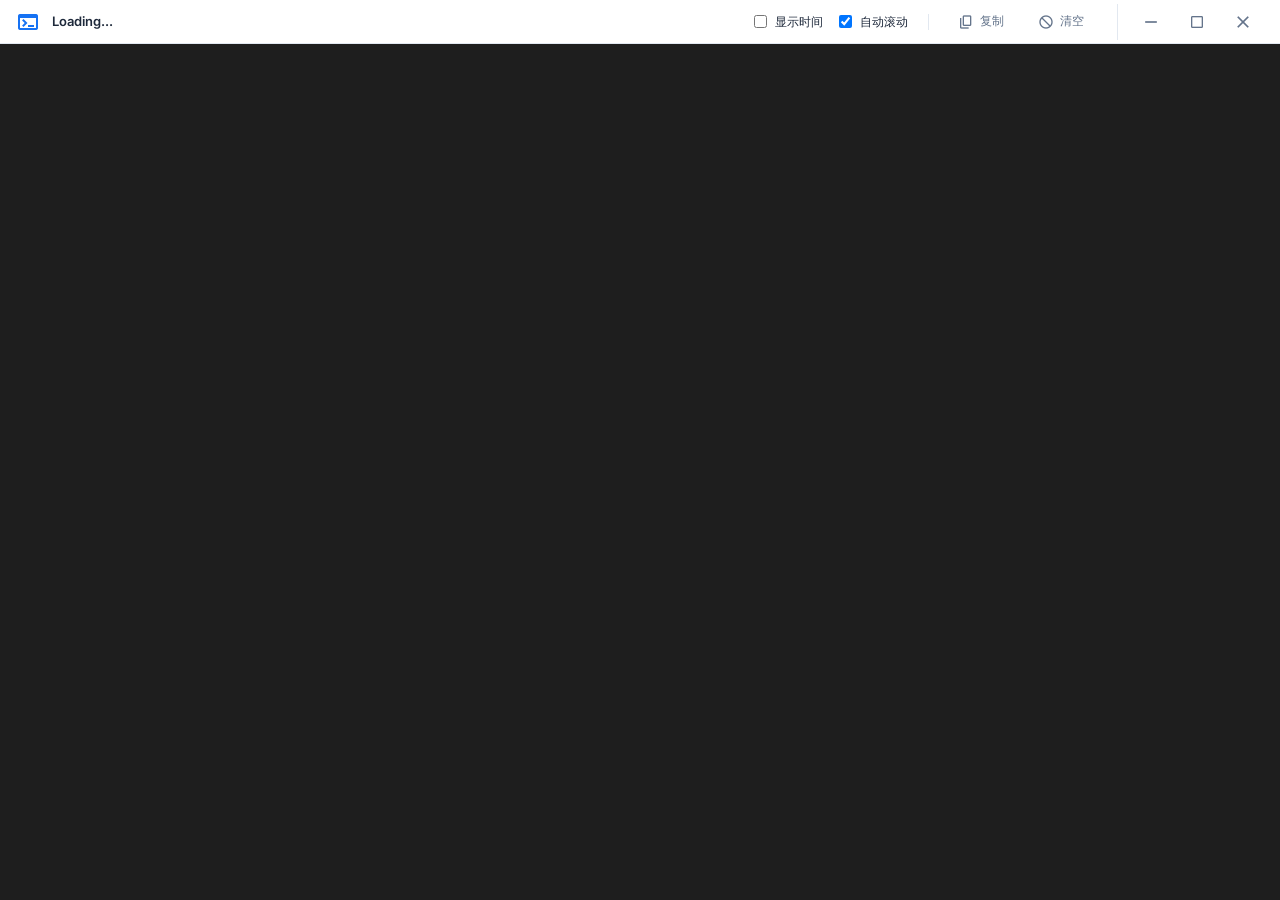
<file: src/console.html>
<!DOCTYPE html>
<html lang="zh-CN">
  <head>
    <meta charset="UTF-8" />
    <meta name="viewport" content="width=device-width, initial-scale=1.0" />
    <title>控制台输出</title>
    <!-- 复用现有字体和变量 -->
    <link rel="stylesheet" href="fonts.css" />
    <link rel="stylesheet" href="index.css" />
    <!-- 引入控制台页专用样式 -->
    <link rel="stylesheet" href="console.css" />
  </head>
  <body style="background: var(--bg-body); overflow: hidden;">
    <div
      style="
        display: flex;
        flex-direction: column;
        height: 100vh;
        width: 100%;
      "
    >
      <!-- 顶部工具栏 -->
      <header class="console-toolbar" data-tauri-drag-region>
        <div class="console-info" data-tauri-drag-region>
          <span class="material-symbols-outlined" style="color: var(--primary)">terminal</span>
          <span id="process-alias">Loading...</span>
        </div>

        <div class="console-actions" data-tauri-drag-region>
           <!-- 显示时间开关 -->
           <label class="auto-scroll-switch" title="显示每条输出的时间戳">
            <input type="checkbox" id="show-timestamp" />
            <span>显示时间</span>
          </label>
           <!-- 自动滚动开关 -->
           <label class="auto-scroll-switch" title="有新输出时自动滚动到底部">
            <input type="checkbox" id="auto-scroll" checked />
            <span>自动滚动</span>
          </label>
          <div class="vertical-divider" style="height: 16px; margin: 0 4px;"></div>
          <button class="btn-icon-text" id="btn-copy" title="复制所有输出">
            <span class="material-symbols-outlined">content_copy</span>
            复制
          </button>
          <button class="btn-icon-text" id="btn-clear" title="清空输出">
            <span class="material-symbols-outlined">block</span>
            清空
          </button>

          <!-- 窗口控制按钮 -->
          <div class="window-controls" style="border-left: 1px solid var(--border-light); padding-left: 12px; margin-left: 8px;">
            <button id="win-minimize" class="win-btn" title="最小化">
              <span class="material-symbols-outlined" style="font-size: 20px">remove</span>
            </button>
            <button id="win-maximize" class="win-btn" title="最大化">
              <span class="material-symbols-outlined" style="font-size: 16px">crop_square</span>
            </button>
            <button id="win-close" class="win-btn close" title="关闭">
              <span class="material-symbols-outlined" style="font-size: 20px">close</span>
            </button>
          </div>
        </div>
      </header>

      <!-- 控制台内容展示区 (暗色终端风格) -->
      <main class="console-container">
        <div class="console-content" id="console-output"></div>
      </main>

      <!-- 底部状态栏 -->
      <!-- <footer class="console-footer">
        <div class="footer-item">
          <span class="material-symbols-outlined" style="font-size: 14px">check_circle</span>
          <span id="connection-status">Ready</span>
        </div>
        <div class="footer-item" style="margin-left: auto">
            <span>UTF-8</span>
        </div>
        <div class="footer-item">
            <span>Lines: <span id="line-count">0</span></span>
        </div>
      </footer> -->
    </div>

    <!-- 逻辑脚本 -->
    <script type="module" src="console.js"></script>
  </body>
</html>
</file>
<file: src/fonts.css>
/* inter-regular - latin */
@font-face {
  font-display: swap; /* Check https://developer.mozilla.org/en-US/docs/Web/CSS/@font-face/font-display for other options. */
  font-family: 'Inter';
  font-style: normal;
  font-weight: 400;
  src: url('./assets/fonts/inter-v20-latin-regular.woff2') format('woff2'); /* Chrome 36+, Opera 23+, Firefox 39+, Safari 12+, iOS 10+ */
}
/* inter-italic - latin */
@font-face {
  font-display: swap; /* Check https://developer.mozilla.org/en-US/docs/Web/CSS/@font-face/font-display for other options. */
  font-family: 'Inter';
  font-style: italic;
  font-weight: 400;
  src: url('./assets/fonts/inter-v20-latin-italic.woff2') format('woff2'); /* Chrome 36+, Opera 23+, Firefox 39+, Safari 12+, iOS 10+ */
}
/* inter-500 - latin */
@font-face {
  font-display: swap; /* Check https://developer.mozilla.org/en-US/docs/Web/CSS/@font-face/font-display for other options. */
  font-family: 'Inter';
  font-style: normal;
  font-weight: 500;
  src: url('./assets/fonts/inter-v20-latin-500.woff2') format('woff2'); /* Chrome 36+, Opera 23+, Firefox 39+, Safari 12+, iOS 10+ */
}
/* inter-500italic - latin */
@font-face {
  font-display: swap; /* Check https://developer.mozilla.org/en-US/docs/Web/CSS/@font-face/font-display for other options. */
  font-family: 'Inter';
  font-style: italic;
  font-weight: 500;
  src: url('./assets/fonts/inter-v20-latin-500italic.woff2') format('woff2'); /* Chrome 36+, Opera 23+, Firefox 39+, Safari 12+, iOS 10+ */
}
/* inter-600 - latin */
@font-face {
  font-display: swap; /* Check https://developer.mozilla.org/en-US/docs/Web/CSS/@font-face/font-display for other options. */
  font-family: 'Inter';
  font-style: normal;
  font-weight: 600;
  src: url('./assets/fonts/inter-v20-latin-600.woff2') format('woff2'); /* Chrome 36+, Opera 23+, Firefox 39+, Safari 12+, iOS 10+ */
}
/* inter-600italic - latin */
@font-face {
  font-display: swap; /* Check https://developer.mozilla.org/en-US/docs/Web/CSS/@font-face/font-display for other options. */
  font-family: 'Inter';
  font-style: italic;
  font-weight: 600;
  src: url('./assets/fonts/inter-v20-latin-600italic.woff2') format('woff2'); /* Chrome 36+, Opera 23+, Firefox 39+, Safari 12+, iOS 10+ */
}
/* inter-700 - latin */
@font-face {
  font-display: swap; /* Check https://developer.mozilla.org/en-US/docs/Web/CSS/@font-face/font-display for other options. */
  font-family: 'Inter';
  font-style: normal;
  font-weight: 700;
  src: url('./assets/fonts/inter-v20-latin-700.woff2') format('woff2'); /* Chrome 36+, Opera 23+, Firefox 39+, Safari 12+, iOS 10+ */
}
/* inter-700italic - latin */
@font-face {
  font-display: swap; /* Check https://developer.mozilla.org/en-US/docs/Web/CSS/@font-face/font-display for other options. */
  font-family: 'Inter';
  font-style: italic;
  font-weight: 700;
  src: url('./assets/fonts/inter-v20-latin-700italic.woff2') format('woff2'); /* Chrome 36+, Opera 23+, Firefox 39+, Safari 12+, iOS 10+ */
}

/* roboto-mono-regular - latin */
@font-face {
  font-display: swap; /* Check https://developer.mozilla.org/en-US/docs/Web/CSS/@font-face/font-display for other options. */
  font-family: 'Roboto Mono';
  font-style: normal;
  font-weight: 400;
  src: url('./assets/fonts/roboto-mono-v31-latin-regular.woff2') format('woff2'); /* Chrome 36+, Opera 23+, Firefox 39+, Safari 12+, iOS 10+ */
}
/* roboto-mono-italic - latin */
@font-face {
  font-display: swap; /* Check https://developer.mozilla.org/en-US/docs/Web/CSS/@font-face/font-display for other options. */
  font-family: 'Roboto Mono';
  font-style: italic;
  font-weight: 400;
  src: url('./assets/fonts/roboto-mono-v31-latin-italic.woff2') format('woff2'); /* Chrome 36+, Opera 23+, Firefox 39+, Safari 12+, iOS 10+ */
}
/* roboto-mono-500 - latin */
@font-face {
  font-display: swap; /* Check https://developer.mozilla.org/en-US/docs/Web/CSS/@font-face/font-display for other options. */
  font-family: 'Roboto Mono';
  font-style: normal;
  font-weight: 500;
  src: url('./assets/fonts/roboto-mono-v31-latin-500.woff2') format('woff2'); /* Chrome 36+, Opera 23+, Firefox 39+, Safari 12+, iOS 10+ */
}
/* roboto-mono-500italic - latin */
@font-face {
  font-display: swap; /* Check https://developer.mozilla.org/en-US/docs/Web/CSS/@font-face/font-display for other options. */
  font-family: 'Roboto Mono';
  font-style: italic;
  font-weight: 500;
  src: url('./assets/fonts/roboto-mono-v31-latin-500italic.woff2') format('woff2'); /* Chrome 36+, Opera 23+, Firefox 39+, Safari 12+, iOS 10+ */
}

/* material-symbols-outlined-regular - latin */
@font-face {
  font-display: swap; /* Check https://developer.mozilla.org/en-US/docs/Web/CSS/@font-face/font-display for other options. */
  font-family: 'Material Symbols Outlined';
  font-style: normal;
  font-weight: 400;
  src: url('./assets/fonts/material-symbols-outlined-v300-latin-regular.woff2') format('woff2'); /* Chrome 36+, Opera 23+, Firefox 39+, Safari 12+, iOS 10+ */
}

.material-symbols-outlined {
  font-family: 'Material Symbols Outlined';
  font-weight: normal;
  font-style: normal;
  font-size: 24px;  /* 默认大小 */
  display: inline-block;
  line-height: 1;
  text-transform: none;
  letter-spacing: normal;
  word-wrap: normal;
  white-space: nowrap;
  direction: ltr;

  /* 核心抗锯齿和渲染设置 */
  -webkit-font-smoothing: antialiased;
  text-rendering: optimizeLegibility;
  -moz-osx-font-smoothing: grayscale;

  /* 关键：启用连字功能 (Ligatures) */
  font-feature-settings: 'liga';
}
/* .material-symbols-outlined {
  font-family: 'Material Symbols Outlined';
  font-weight: normal;
  font-style: normal;
  font-size: 24px;
  line-height: 1;
  letter-spacing: normal;
  text-transform: none;
  display: inline-block;
  white-space: nowrap;
  word-wrap: normal;
  direction: ltr;
  -webkit-font-feature-settings: 'liga';
  -webkit-font-smoothing: antialiased;
} */
</file>
<file: src/index.css>
/* ======================================================= */
/* CSS 变量定义 */
/* ======================================================= */

:root {
  /* 主品牌色: 科技蓝 (HSL) */
  --primary-h: 215;
  --primary-s: 90%;
  --primary-l: 52%;
  --primary: hsl(var(--primary-h), var(--primary-s), var(--primary-l));
  --primary-light: hsl(var(--primary-h), var(--primary-s), 95%);
  --primary-glow: hsla(
    var(--primary-h),
    var(--primary-s),
    var(--primary-l),
    0.3
  );

  /* 功能色 */
  --success: #10b981;
  --success-bg: #ecfdf5;
  --danger: #ef4444;
  --danger-bg: #fef2f2;
  --warning: #f59e0b;

  /* 中性色系统 */
  --bg-body: #f8fafc;
  --bg-surface: #ffffff;
  --bg-surface-glass: rgba(255, 255, 255, 0.85);

  --text-main: #1e293b;
  --text-secondary: #64748b;
  --text-disabled: #94a3b8;

  --border-light: #e2e8f0;
  --border-hover: #cbd5e1;

  /* 阴影系统 */
  --shadow-sm: 0 1px 2px 0 rgb(0 0 0 / 0.05);
  --shadow-md:
    0 4px 6px -1px rgb(0 0 0 / 0.05), 0 2px 4px -2px rgb(0 0 0 / 0.05);
  --shadow-lg:
    0 10px 15px -3px rgb(0 0 0 / 0.05), 0 4px 6px -4px rgb(0 0 0 / 0.05);
  --shadow-glow: 0 0 15px var(--primary-glow);

  /* 动效参数 */
  --ease-spring: cubic-bezier(0.4, 0, 0.2, 1);
  --transition-base: all 0.2s var(--ease-spring);
}

/* ======================================================= */
/* 全局重置与基础样式 */
/* ======================================================= */

* {
  margin: 0;
  padding: 0;
  box-sizing: border-box;
  outline: none;
}

body {
  font-family:
    "Inter",
    -apple-system,
    BlinkMacSystemFont,
    "Segoe UI",
    Roboto,
    Helvetica,
    Arial,
    sans-serif;
  color: var(--text-main);
  height: 100vh;
  overflow: hidden;
  font-size: 14px;
  line-height: 1.5;
  -webkit-font-smoothing: antialiased;
  -webkit-user-select: none;
  user-select: none;
}

/* 滚动条美化 */
::-webkit-scrollbar {
  width: 6px;
  height: 6px;
}

::-webkit-scrollbar-track {
  background: transparent;
}

::-webkit-scrollbar-thumb {
  background: #cbd5e1;
  border-radius: 3px;
}

::-webkit-scrollbar-thumb:hover {
  background: #94a3b8;
}

/* 工具类 */
.selectable {
  -webkit-user-select: text;
  user-select: text;
  cursor: text;
}

/* ======================================================= */
/* 布局容器 */
/* ======================================================= */

.app-container {
  display: flex;
  flex-direction: column;
  height: 100vh;
  width: 100%;
  background: var(--bg-surface);
  border-radius: 7px;
  box-shadow: var(--shadow-lg);
  overflow: hidden;
  border: 1px solid rgba(0, 0, 0, 0.05);
  position: relative;
}

.app-container.maximized {
  border-radius: 0;
  border: none;
}

/* ======================================================= */
/* 顶部应用栏 */
/* ======================================================= */

.app-bar {
  background: var(--bg-surface-glass);
  border-bottom: 1px solid var(--border-light);
  height: 64px;
  padding: 0 24px;
  display: flex;
  align-items: center;
  justify-content: space-between;
  z-index: 10;
  user-select: none;
}

/* 品牌区 */
.app-branding {
  display: flex;
  align-items: center;
  gap: 12px;
  color: var(--text-main);
  font-weight: 700;
  font-size: 18px;
  letter-spacing: -0.02em;
}

.app-branding .material-symbols-outlined {
  color: var(--primary);
  font-size: 24px;
  filter: drop-shadow(0 0 8px var(--primary-glow));
}

.app-logo {
  height: 40px;
  width: auto;
  transition: var(--transition-base);
}

.app-logo:hover {
  transform: scale(1.05);
}

/* 导航 Tabs */
.nav-tabs {
  display: flex;
  height: 100%;
  gap: 8px;
  position: relative;
  top: 1px;
}

.nav-tab {
  display: flex;
  align-items: center;
  padding: 0 16px;
  cursor: pointer;
  color: var(--text-secondary);
  font-weight: 500;
  font-size: 14px;
  position: relative;
  transition: var(--transition-base);
  border-bottom: 2px solid transparent;
}

.nav-tab:hover {
  color: var(--primary);
  background: linear-gradient(to bottom, transparent, var(--primary-light));
}

.nav-tab.active {
  color: var(--primary);
  border-bottom-color: var(--primary);
}

/* 右侧控制区 */
.app-controls {
  display: flex;
  align-items: center;
  gap: 16px;
}

/* 状态指示器 */
.status-indicator {
  display: flex;
  align-items: center;
  gap: 6px;
  background-color: var(--success-bg);
  padding: 6px 12px;
  border-radius: 999px;
  color: var(--success);
  font-size: 12px;
  font-weight: 600;
  box-shadow: 0 0 0 1px rgba(16, 185, 129, 0.1);
}

.status-indicator.warning {
  background-color: rgba(245, 158, 11, 0.12);
  color: var(--warning);
  box-shadow: 0 0 0 1px rgba(245, 158, 11, 0.1);
}

.status-dot {
  width: 8px;
  height: 8px;
  background-color: var(--success);
  border-radius: 50%;
  box-shadow: 0 0 8px var(--success);
  animation: pulse 2s infinite;
}

.status-indicator.warning .status-dot {
  background-color: var(--warning);
  box-shadow: 0 0 8px var(--warning);
  animation: none;
}

/* 通用图标按钮 */
.icon-button,
.win-btn {
  display: flex;
  align-items: center;
  justify-content: center;
  width: 36px;
  height: 36px;
  border-radius: 8px;
  border: 1px solid transparent;
  background: transparent;
  color: var(--text-secondary);
  cursor: pointer;
  transition: var(--transition-base);
}

.icon-button:hover {
  background-color: var(--bg-body);
  color: var(--text-main);
  border-color: var(--border-light);
  transform: translateY(-1px);
}

.icon-button.active {
  color: var(--primary);
  background-color: var(--primary-light);
  border-color: transparent;
}

/* 窗口控制按钮 */
.window-controls {
  display: flex;
  gap: 4px;
  padding-left: 12px;
  border-left: 1px solid var(--border-light);
  margin-left: 4px;
}

.win-btn {
  width: 42px;
  border-radius: 6px;
}

.win-btn:hover {
  background-color: rgba(0, 0, 0, 0.05);
}

.win-btn.close:hover {
  background-color: var(--danger);
  color: white;
  box-shadow: 0 2px 8px rgba(239, 68, 68, 0.4);
}

/* ======================================================= */
/* 主内容区域 */
/* ======================================================= */

.content-area {
  flex: 1;
  padding: 24px;
  overflow-y: overlay;
  background: linear-gradient(to bottom right, #f8fafc, #f1f5f9);
}

/* ======================================================= */
/* 仪表板视图 */
/* ======================================================= */

.dashboard-view {
  animation: fadeIn 0.3s ease-out;
}

.dashboard-grid {
  display: grid;
  grid-template-columns: repeat(auto-fit, minmax(220px, 1fr));
  gap: 16px;
  margin-bottom: 24px;
}

/* 数据卡片 */
.metric-card {
  background: var(--bg-surface);
  border-radius: 16px;
  padding: 18px;
  border: 1px solid var(--border-light);
  box-shadow: var(--shadow-sm);
  display: flex;
  flex-direction: column;
  justify-content: space-between;
  height: 130px;
  transition: var(--transition-base);
  position: relative;
  overflow: hidden;
}

.metric-card:hover {
  transform: translateY(-4px);
  box-shadow: var(--shadow-lg);
  border-color: var(--primary-light);
}

.metric-card::before {
  content: "";
  position: absolute;
  top: 0;
  left: 0;
  width: 100%;
  height: 4px;
  background: linear-gradient(90deg, var(--primary), var(--primary-light));
  opacity: 0;
  transition: opacity 0.2s;
}

.metric-card:hover::before {
  opacity: 1;
}

.card-title {
  display: flex;
  align-items: center;
  gap: 10px;
  font-size: 13px;
  font-weight: 600;
  color: var(--text-secondary);
  text-transform: uppercase;
  letter-spacing: 0.05em;
}

.card-title .material-symbols-outlined {
  font-size: 20px;
  color: var(--primary);
  background: var(--primary-light);
  padding: 6px;
  border-radius: 8px;
}

.card-value {
  font-size: 20px;
  font-weight: 700;
  color: var(--text-main);
  letter-spacing: -0.02em;
  margin-top: auto;
  white-space: nowrap;
  overflow: auto;
}

.card-value.small-text {
  font-size: 18px;
}

/* ======================================================= */
/* 监控列表 */
/* ======================================================= */

.monitor-section {
  background: var(--bg-surface);
  border-radius: 16px;
  border: 1px solid var(--border-light);
  box-shadow: var(--shadow-md);
  overflow: hidden;
}

.section-title {
  font-size: 18px;
  font-weight: 700;
  color: var(--text-main);
  padding: 16px 32px;
  border-bottom: 1px solid var(--border-light);
  display: flex;
  align-items: center;
  gap: 12px;
  background: rgba(248, 250, 252, 0.5);
}

.section-title .material-symbols-outlined {
  color: var(--text-secondary);
}

.monitor-list {
  padding: 0;
}

.monitor-item {
  display: flex;
  align-items: center;
  justify-content: space-between;
  padding: 20px 32px;
  transition: var(--transition-base);
  border-bottom: 1px solid var(--border-light);
  background: transparent;
  position: relative;
  overflow: hidden;
}

.monitor-item:last-child {
  border-bottom: none;
}

.monitor-item:hover {
  background-color: var(--bg-body);
}

.monitor-item.disabled {
  opacity: 0.5;
  filter: grayscale(0.8);
}

.monitor-item.disabled:hover {
  opacity: 0.7;
  filter: grayscale(0.4);
}

/* 监控项信息 */
.monitor-info {
  display: flex;
  align-items: center;
  gap: 20px;
  flex: 2;
}

.monitor-avatar {
  width: 48px;
  height: 48px;
  display: flex;
  align-items: center;
  justify-content: center;
  background: var(--primary-light);
  color: var(--primary);
  border-radius: 12px;
  flex-shrink: 0;
}

.monitor-details {
  display: flex;
  flex-direction: column;
  gap: 4px;
}

.monitor-name {
  font-size: 15px;
  font-weight: 600;
  color: var(--text-main);
}

.monitor-id,
.monitor-type {
  font-size: 12px;
  color: var(--text-secondary);
  font-family: "Roboto Mono", monospace;
  background: var(--border-light);
  padding: 2px 6px;
  border-radius: 4px;
  width: fit-content;
  opacity: 0.7;
}

.monitor-desc {
  font-size: 13px;
  color: var(--text-secondary);
  line-height: 1.4;
}

/* 监控项性能数据 */
.monitor-stats {
  display: flex;
  gap: 40px;
  margin: 0 40px;
  flex-shrink: 0;
}

.stat-item {
  display: flex;
  flex-direction: column;
  align-items: flex-end;
  min-width: 80px;
}

.stat-value {
  font-size: 15px;
  font-weight: 600;
  color: var(--text-main);
  font-variant-numeric: tabular-nums;
}

.stat-label {
  font-size: 11px;
  color: var(--text-secondary);
  text-transform: uppercase;
  font-weight: 600;
  margin-top: 4px;
}

/* 监控项操作按钮 */
.monitor-actions {
  display: flex;
  gap: 8px;
}

.action-button {
  width: 38px;
  height: 38px;
  border: 1px solid var(--border-light);
  background: var(--bg-surface);
  border-radius: 8px;
  display: flex;
  align-items: center;
  justify-content: center;
  cursor: pointer;
  transition: var(--transition-base);
  color: var(--text-secondary);
  position: relative;
  overflow: hidden;
  transform: translateZ(0);
  user-select: none;
}

.action-button:hover {
  border-color: var(--border-hover);
  box-shadow: var(--shadow-sm);
  color: var(--text-main);
  transform: translateY(-1px);
}

.action-button:active {
  transform: translateY(0) scale(0.96);
  box-shadow: none;
}

.action-button.success {
  color: var(--success);
  border-color: rgba(16, 185, 129, 0.2);
  background: rgba(16, 185, 129, 0.05);
}

.action-button.success:hover {
  background: var(--success);
  color: white;
  border-color: var(--success);
  box-shadow: 0 4px 12px rgba(16, 185, 129, 0.3);
}

.action-button.danger {
  color: var(--danger);
  border-color: rgba(239, 68, 68, 0.2);
  background: rgba(239, 68, 68, 0.05);
}

.action-button.danger:hover {
  background: var(--danger);
  color: white;
  border-color: var(--danger);
  box-shadow: 0 4px 12px rgba(239, 68, 68, 0.3);
}

/* 监控行加载状态 */
.monitor-item.loading {
  pointer-events: none;
  user-select: none;
}

.monitor-item.loading::after {
  content: "";
  position: absolute;
  top: 0;
  left: 0;
  width: 100%;
  height: 100%;
  background: var(--bg-surface-glass);
  backdrop-filter: blur(1px);
  z-index: 10;
  animation: fadeIn 0.2s ease-out forwards;
}

.monitor-item.loading::before {
  content: "";
  position: absolute;
  top: 50%;
  left: 50%;
  width: 24px;
  height: 24px;
  margin-top: -12px;
  margin-left: -12px;
  border: 2.5px solid var(--border-light);
  border-top-color: var(--primary);
  border-radius: 50%;
  z-index: 11;
  animation: button-spin 0.8s linear infinite;
}

/* ======================================================= */
/* 监控管理视图 */
/* ======================================================= */

.management-view {
  display: flex;
  flex-direction: column;
  gap: 16px;
  animation: fadeIn 0.3s ease-out;
}

.section-header {
  display: flex;
  justify-content: space-between;
  align-items: center;
  margin-bottom: 8px;
}

.header-title {
  display: flex;
  align-items: center;
  gap: 10px;
  color: var(--text-main);
}

.header-title .material-symbols-outlined {
  color: var(--primary);
  background: var(--primary-light);
  padding: 8px;
  border-radius: 8px;
  font-size: 24px;
}

.header-title h2 {
  font-size: 20px;
  font-weight: 700;
  letter-spacing: -0.02em;
}

.vertical-divider {
  width: 1px;
  height: 24px;
  background-color: var(--border-light);
  margin: 0 8px;
}

/* ======================================================= */
/* 设置视图 */
/* ======================================================= */

.settings-view {
  animation: fadeIn 0.3s ease-out;
  max-width: 800px;
  margin: 0 auto;
  width: 100%;
}

.settings-header {
  margin-bottom: 24px;
  padding-bottom: 12px;
  border-bottom: 1px solid var(--border-light);
}

.settings-header h2 {
  font-size: 24px;
  font-weight: 700;
  color: var(--text-main);
  letter-spacing: -0.02em;
}

.settings-header p {
  color: var(--text-secondary);
  margin-top: 4px;
  font-size: 14px;
}

.settings-card {
  background: var(--bg-surface);
  border-radius: 12px;
  border: 1px solid var(--border-light);
  box-shadow: var(--shadow-sm);
  overflow: hidden;
  margin-bottom: 24px;
}

.setting-item {
  display: flex;
  align-items: center;
  justify-content: space-between;
  padding: 20px 24px;
  border-bottom: 1px solid var(--border-light);
  transition: background-color 0.2s;
}

.setting-item:last-child {
  border-bottom: none;
}

.setting-item:hover {
  background-color: var(--bg-body);
}

.setting-icon {
  width: 40px;
  height: 40px;
  border-radius: 10px;
  background: var(--bg-body);
  display: flex;
  align-items: center;
  justify-content: center;
  color: var(--primary);
  flex-shrink: 0;
}

.setting-content {
  flex: 1;
  margin-left: 16px;
  margin-right: 16px;
}

.setting-title {
  font-weight: 600;
  color: var(--text-main);
  font-size: 15px;
}

.setting-desc {
  font-size: 13px;
  color: var(--text-secondary);
  margin-top: 2px;
}

.setting-action {
  flex-shrink: 0;
}

.setting-footer {
  padding: 12px 24px;
  background: var(--bg-body);
  display: flex;
  justify-content: flex-end;
  border-top: 1px solid var(--border-light);
}

/* src/index.css */
.update-tag {
  display: inline-block;
  background-color: var(--danger);
  color: white;
  font-size: 10px;
  padding: 2px 6px;
  border-radius: 99px;
  margin-left: 8px;
  font-weight: 700;
  line-height: 1;
  vertical-align: middle;
  position: relative;       
  top: -1px;
}


/* ======================================================= */
/* 模态窗口 */
/* ======================================================= */

.modal-overlay {
  position: fixed;
  top: 0;
  left: 0;
  right: 0;
  bottom: 0;
  background: rgba(0, 0, 0, 0.4);
  backdrop-filter: blur(4px);
  display: flex;
  align-items: center;
  justify-content: center;
  z-index: 100;
}

.modal-container {
  background: var(--bg-surface);
  width: 480px;
  border-radius: 16px;
  overflow: hidden;
  box-shadow:
    var(--shadow-lg),
    0 0 0 1px var(--border-light);
  display: flex;
  flex-direction: column;
  animation: scaleIn 0.2s cubic-bezier(0.16, 1, 0.3, 1);
}

.modal-container.log-modal {
  width: 800px;
  max-width: 90vw;
  height: 600px;
  max-height: 85vh;
}

.modal-header {
  padding: 10px 24px;
  border-bottom: 1px solid var(--border-light);
  display: flex;
  justify-content: space-between;
  align-items: center;
}

.modal-title {
  font-size: 18px;
  font-weight: 600;
  color: var(--text-main);
}

.modal-body {
  padding: 24px;
  display: flex;
  flex-direction: column;
  gap: 20px;
}

.modal-footer {
  padding: 16px 24px;
  border-top: 1px solid var(--border-light);
  display: flex;
  justify-content: flex-end;
  gap: 12px;
  background: var(--bg-body);
  border-radius: 0 0 16px 16px;
}

/* 日志内容区域 */
.log-content-area {
  flex: 1;
  padding: 16px 20px;
  overflow-y: auto;
  background: var(--bg-body);
}

.log-entry {
  margin-bottom: 6px;
  font-family: "Roboto Mono", monospace;
  font-size: 13px;
  line-height: 1.6;
  display: flex;
  align-items: baseline;
}

.log-time {
  color: #888;
  margin-right: 10px;
  flex-shrink: 0;
}

.log-level {
  font-weight: 600;
  margin-right: 10px;
  flex-shrink: 0;
}

.log-level.level-error {
  color: #ff5252;
}

.log-level.level-warn {
  color: #ffca28;
}

.log-level.level-debug {
  color: #9e9e9e;
}

.log-level.level-info {
  color: #66bb6a;
}

.log-message {
  color: var(--text-main);
  word-break: break-word;
  flex: 1;
}

/* ======================================================= */
/* 表单元素 */
/* ======================================================= */

.form-group {
  display: flex;
  flex-direction: column;
  gap: 8px;
}

.form-label {
  font-size: 14px;
  font-weight: 500;
  color: var(--text-secondary);
}

.form-input {
  padding: 10px 12px;
  border: 1px solid var(--border-light);
  border-radius: 8px;
  background: var(--bg-body);
  color: var(--text-main);
  font-size: 14px;
  transition: var(--transition-base);
  width: 100%;
}

.form-input:focus {
  border-color: var(--primary);
  box-shadow: 0 0 0 3px var(--primary-glow);
}

.form-input[disabled] {
  opacity: 0.7;
  cursor: not-allowed;
  background-color: rgba(0, 0, 0, 0.02);
}

.path-input-group {
  display: flex;
  gap: 8px;
  width: 100%;
}

.path-input-group .form-input {
  flex: 1;
}

.checkbox-group {
  display: flex;
  align-items: center;
  gap: 10px;
  cursor: pointer;
  user-select: none;
}

.checkbox-group input[type="checkbox"] {
  width: 18px;
  height: 18px;
  accent-color: var(--primary);
}

.checkbox-label {
  font-size: 14px;
  color: var(--text-main);
}

/* ======================================================= */
/* 按钮样式 */
/* ======================================================= */

.primary-btn {
  background: var(--primary);
  color: white;
  border: none;
  border-radius: 8px;
  padding: 0 16px;
  height: 40px;
  font-size: 14px;
  font-weight: 500;
  display: flex;
  align-items: center;
  gap: 8px;
  cursor: pointer;
  box-shadow:
    0 4px 6px -1px rgba(59, 130, 246, 0.2),
    0 2px 4px -1px rgba(59, 130, 246, 0.1);
  transition: var(--transition-base);
}

.primary-btn:hover {
  background: hsl(var(--primary-h), var(--primary-s), 48%);
  box-shadow:
    0 10px 15px -3px rgba(59, 130, 246, 0.3),
    0 4px 6px -2px rgba(59, 130, 246, 0.1);
  transform: translateY(-1px);
}

.primary-btn:active {
  transform: translateY(0);
}

.btn-secondary {
  padding: 0 16px;
  height: 40px;
  border-radius: 8px;
  border: 1px solid var(--border-light);
  background: var(--bg-surface);
  color: var(--text-secondary);
  font-weight: 500;
  cursor: pointer;
  transition: var(--transition-base);
  font-size: 14px;
}

.btn-secondary:hover {
  border-color: var(--border-hover);
  background: var(--bg-body);
  color: var(--text-main);
}

/* ======================================================= */
/* 开关组件 */
/* ======================================================= */

.switch-container {
  position: relative;
  display: inline-block;
  width: 34px;
  height: 18px;
  cursor: pointer;
}

.switch-container input {
  opacity: 0;
  width: 0;
  height: 0;
}

.switch-slider {
  position: absolute;
  top: 0;
  left: 0;
  right: 0;
  bottom: 0;
  background-color: var(--text-disabled);
  transition: var(--transition-base);
  border-radius: 20px;
  opacity: 0.6;
}

.switch-slider:before {
  position: absolute;
  content: "";
  height: 12px;
  width: 12px;
  left: 3px;
  bottom: 3px;
  background-color: white;
  transition: var(--transition-base);
  border-radius: 50%;
  box-shadow: var(--shadow-sm);
}

input:checked + .switch-slider {
  background-color: var(--primary);
  opacity: 1;
}

input:checked + .switch-slider:before {
  transform: translateX(16px);
}

/* ======================================================= */
/* 按钮加载状态 */
/* ======================================================= */

.primary-btn.loading {
  position: relative;
  color: transparent !important;
  pointer-events: none;
}

.primary-btn.loading::after {
  content: "";
  position: absolute;
  width: 20px;
  height: 20px;
  border: 2px solid rgba(255, 255, 255, 0.3);
  border-top-color: white;
  border-radius: 50%;
  animation: button-spin 0.8s linear infinite;
}

.btn-secondary.loading,
.action-button.loading {
  position: relative;
  color: transparent !important;
  pointer-events: none;
}

.btn-secondary.loading::after,
.action-button.loading::after {
  content: "";
  position: absolute;
  width: 16px;
  height: 16px;
  border: 2px solid rgba(0, 0, 0, 0.1);
  border-top-color: var(--primary);
  border-radius: 50%;
  animation: button-spin 0.8s linear infinite;
}

.action-button.success.loading::after {
  border-top-color: var(--success);
}

.action-button.danger.loading::after {
  border-top-color: var(--danger);
}

/* ======================================================= */
/* Toast 弹窗系统 */
/* ======================================================= */

.toast-container {
  position: fixed;
  top: 76px;
  right: 20px;
  display: flex;
  flex-direction: column;
  gap: 10px;
  z-index: 200;
  pointer-events: none;
}

.toast {
  position: relative;
  overflow: hidden;
  width: min(380px, calc(100vw - 40px));
  display: grid;
  grid-template-columns: 40px 1fr 36px;
  align-items: start;
  gap: 10px;
  padding: 12px 12px;
  border-radius: 14px;
  border: 1px solid var(--border-light);
  background: var(--bg-surface-glass);
  backdrop-filter: blur(10px);
  box-shadow: var(--shadow-lg);
}

.toast::before {
  content: "";
  position: absolute;
  inset: 0 auto 0 0;
  width: 4px;
  border-radius: 14px 0 0 14px;
  background: var(--primary);
}

.toast[data-status="entering"] {
  animation: toast-in 0.25s cubic-bezier(0.16, 1, 0.3, 1) forwards;
}

.toast[data-status="closing"] {
  animation: toast-out 0.1s cubic-bezier(0.4, 0, 1, 1) forwards;
}

.toast-icon {
  width: 36px;
  height: 36px;
  border-radius: 10px;
  display: flex;
  align-items: center;
  justify-content: center;
  background: var(--primary-light);
  color: var(--primary);
  box-shadow: var(--shadow-sm);
  border: 1px solid rgba(0, 0, 0, 0.03);
}

.toast-icon .material-symbols-outlined {
  font-size: 20px;
}

.toast-content {
  cursor: pointer;
  user-select: none;
  padding-top: 2px;
}

.toast-title {
  font-size: 13px;
  font-weight: 700;
  color: var(--text-main);
  letter-spacing: -0.01em;
  line-height: 1.2;
}

.toast-message {
  margin-top: 4px;
  font-size: 12px;
  color: var(--text-secondary);
  line-height: 1.35;
  word-break: break-word;
}

/* Toast 类型配色 */
.toast.success::before {
  background: var(--success);
}

.toast.success .toast-icon {
  background: var(--success-bg);
  color: var(--success);
}

.toast.error::before {
  background: var(--danger);
}

.toast.error .toast-icon {
  background: var(--danger-bg);
  color: var(--danger);
}

.toast.warning::before {
  background: var(--warning);
}

.toast.warning .toast-icon {
  background: rgba(245, 158, 11, 0.12);
  color: var(--warning);
}

.toast.info::before {
  background: var(--primary);
}

.toast.info .toast-icon {
  background: var(--primary-light);
  color: var(--primary);
}

/* ======================================================= */
/* 动画关键帧 */
/* ======================================================= */

@keyframes pulse {
  0% {
    opacity: 0.6;
    transform: scale(0.9);
  }
  50% {
    opacity: 1;
    transform: scale(1.1);
  }
  100% {
    opacity: 0.6;
    transform: scale(0.9);
  }
}

@keyframes fadeIn {
  from {
    opacity: 0;
    transform: translateY(10px);
  }
  to {
    opacity: 1;
    transform: translateY(0);
  }
}

@keyframes scaleIn {
  from {
    transform: scale(0.95);
    opacity: 0;
  }
  to {
    transform: scale(1);
    opacity: 1;
  }
}

@keyframes button-spin {
  from {
    transform: rotate(0deg);
  }
  to {
    transform: rotate(360deg);
  }
}

@keyframes toast-in {
  from {
    opacity: 0;
    transform: translateY(-8px) scale(0.98);
  }
  to {
    opacity: 1;
    transform: translateY(0) scale(1);
  }
}

@keyframes toast-out {
  from {
    opacity: 1;
    transform: translateY(0) scale(1);
    max-height: 200px;
    margin-bottom: 0;
  }
  to {
    opacity: 0;
    transform: translateY(-4px) scale(0.95);
    max-height: 0;
    margin-bottom: -10px;
    padding-top: 0;
    padding-bottom: 0;
    border: none;
  }
}

/* ======================================================= */
/* 无障碍与响应式 */
/* ======================================================= */

@media (prefers-reduced-motion: reduce) {
  .toast {
    animation: none;
  }
}
</file>
<file: src/console.css>
/* 控制台输出窗口专用样式 */

/* 工具栏 */
.console-toolbar {
  display: flex;
  align-items: center;
  justify-content: space-between;
  padding: 0 16px;
  background: var(--bg-surface);
  border-bottom: 1px solid var(--border-light);
  height: 44px;
  flex-shrink: 0;
  cursor: default;
  user-select: none;
}

.console-info {
  display: flex;
  align-items: center;
  gap: 12px;
  font-size: 13px;
  font-weight: 600;
  color: var(--text-main);
}

.status-dot {
  width: 8px;
  height: 8px;
  border-radius: 50%;
  background-color: var(--text-disabled);
}

.status-dot.running {
  background-color: var(--success);
  box-shadow: 0 0 8px var(--success);
}

.pid-badge {
  font-family: "Roboto Mono", monospace;
  font-size: 11px;
  background: var(--bg-body);
  padding: 2px 6px;
  border-radius: 4px;
  border: 1px solid var(--border-light);
  color: var(--text-secondary);
  font-weight: normal;
}

.console-actions {
  display: flex;
  align-items: center;
  gap: 16px;
}

.btn-icon-text {
  display: flex;
  align-items: center;
  gap: 6px;
  padding: 4px 8px;
  border-radius: 6px;
  color: var(--text-secondary);
  font-size: 12px;
  font-weight: 500;
  cursor: pointer;
  transition: var(--transition-base);
  border: 1px solid transparent;
  background: transparent;
}

.btn-icon-text:hover {
  background: var(--bg-body);
  color: var(--text-main);
  border-color: var(--border-light);
}

.btn-icon-text .material-symbols-outlined {
  font-size: 16px;
}

/* 控制台内容区域 - 深色终端风格 */
.console-container {
  flex: 1;
  background: #1e1e1e; /* Dark terminal bg */
  color: #cccccc;
  position: relative;
  display: flex;
  flex-direction: column;
  min-height: 0; /* 允许子元素正确溢出 */
  content-visibility: auto; /* 只有当元素接近视口时才渲染 */
  contain-intrinsic-size: 0 18px; /* 给每行一个预估高度，防止滚动条跳动 */
}

.console-content {
  flex: 1;
  overflow-y: auto;
  padding: 12px;
  font-family: "Roboto Mono", "Consolas", monospace;
  font-size: 13px;
  line-height: 1.5;
  white-space: pre-wrap;
  word-break: break-all;
  user-select: text;
}

/* 深色滚动条 */
.console-content::-webkit-scrollbar {
  width: 12px;
}
.console-content::-webkit-scrollbar-track {
  background: #1e1e1e;
}
.console-content::-webkit-scrollbar-thumb {
  background: #424242;
  border-radius: 6px;
  border: 3px solid #1e1e1e;
}
.console-content::-webkit-scrollbar-thumb:hover {
  background: #4f4f4f;
}

/* 输出行样式 */
.console-line {
  display: flex;
  gap: 10px;
  padding: 1px 4px;
  border-radius: 2px;
}

.console-line:hover {
  background: rgba(255, 255, 255, 0.05);
}

.timestamp {
  color: #6a9955; /* Greenish for time */
  flex-shrink: 0;
  opacity: 0.8;
  font-size: 12px;
}

.console-text {
  color: #d4d4d4;
}

/* 底部状态栏 */
.console-footer {
  height: 28px;
  background: #007acc; /* VSCode Blue or match app primary */
  background: var(--primary);
  color: white;
  display: flex;
  align-items: center;
  padding: 0 12px;
  font-size: 11px;
  gap: 16px;
  cursor: default;
  user-select: none;
}

.footer-item {
  display: flex;
  align-items: center;
  gap: 6px;
}

/* 自动滚动的开关样式微调 */
.auto-scroll-switch {
  display: flex;
  align-items: center;
  gap: 8px;
  cursor: pointer;
  user-select: none;
  font-size: 12px;
  color: var(--text-main);
}
</file>
